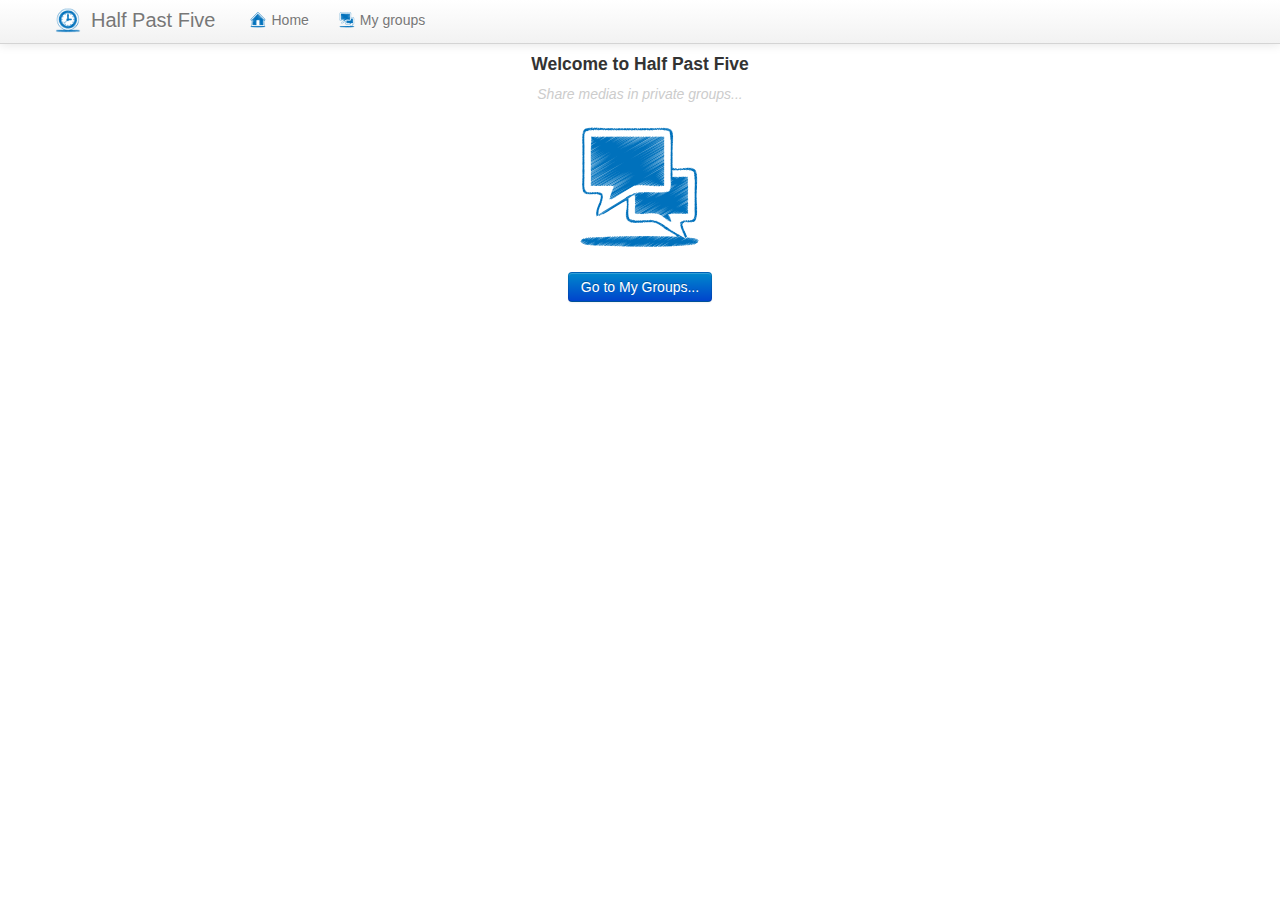
<file: index.html>
<!DOCTYPE html>
<html lang="en">
<head>
	<meta charset="utf-8">
  	<meta http-equiv="X-UA-Compatible" content="IE=edge,chrome=1">
	<meta name="viewport" content="width=device-width, initial-scale=1.0">
	<link href="css/bootstrap.min.css" rel="stylesheet">
	<link href="css/bootstrap-responsive.min.css" rel="stylesheet">
	<link href="css/application.css" rel="stylesheet">
	<link href="css/photoswipe.css" rel="stylesheet">
	<link href="css/jquery-mobile.css" rel="stylesheet">

	<!-- Libraries -->
	<script type="text/javascript" src="lib/jquery-1.8.3.min.js"></script>
	<script type="text/javascript" src="lib/underscore-min.js"></script>
	<script type="text/javascript" src="lib/backbone-min.js"></script>
	<script type="text/javascript" src="lib/bootstrap.min.js"></script>
	<script type="text/javascript" src="lib/klass.min.js"></script>	
	<script type="text/javascript" src="lib/code.photoswipe.jquery-3.0.5.min.js"></script>

	<!-- Javascript Application -->
	<script type="text/javascript" src="js/app.js"></script>
	<script type="text/javascript" src="js/models/GroupModel.js"></script>
	<script type="text/javascript" src="js/views/HomeView.js"></script>
	<script type="text/javascript" src="js/views/GroupsView.js"></script>
	<script type="text/javascript" src="js/utils.js"></script>

	<!-- Javascript Modules -->

</head>
<body>

	<!-- RESPONSIVE MENU BAR -->
	<div id="menubar">
		<div class="navbar navbar-static-top">
			<div class="navbar-inner">
				<div class="container">

					<a class="btn btn-navbar" data-toggle="collapse" data-target=".nav-collapse">
						<span class="icon-bar"></span>
						<span class="icon-bar"></span>
						<span class="icon-bar"></span>
					</a>

					<a class="brand" href="#"><img src="img/clock-icon.png" class="brand-icon" />Half Past Five</a>

					<div class="nav-collapse collapse">
						<ul class="nav">
							<li><a href="#"><img src="img/home-icon.png" class="menu-icon" />Home</a></li>
							<li><a href="#groups"><img src="img/groups-icon.png" class="menu-icon" />My groups</a></li>
						</ul>
					</div>

				</div>
			</div>
		</div>
	</div>


	<!-- Render Pages Div -->
	<div id="content"></div>

	<script type="text/javascript">
		$(document).ready(function() {
			
		});
	</script>
</body>
</html>
</file>
<file: css/application.css>
body {
	padding: 0;
	margin: 0;
}
.brand-icon { width: 26px; height: 26px; margin-right: 10px; margin-top: -4px; }
.menu-icon { width: 16px; height: 16px; margin-top: -2px; margin-right: 5px; }
.subtitle { color: #ccc; font-style: italic; }

.group-item { 
	padding: 10px; 
	background: rgb(255,255,255); /* Old browsers */
	background: -moz-linear-gradient(top,  rgba(255,255,255,1) 0%, rgba(246,246,246,1) 47%, rgba(237,237,237,1) 100%); /* FF3.6+ */
	background: -webkit-gradient(linear, left top, left bottom, color-stop(0%,rgba(255,255,255,1)), color-stop(47%,rgba(246,246,246,1)), color-stop(100%,rgba(237,237,237,1))); /* Chrome,Safari4+ */
	background: -webkit-linear-gradient(top,  rgba(255,255,255,1) 0%,rgba(246,246,246,1) 47%,rgba(237,237,237,1) 100%); /* Chrome10+,Safari5.1+ */
	background: -o-linear-gradient(top,  rgba(255,255,255,1) 0%,rgba(246,246,246,1) 47%,rgba(237,237,237,1) 100%); /* Opera 11.10+ */
	background: -ms-linear-gradient(top,  rgba(255,255,255,1) 0%,rgba(246,246,246,1) 47%,rgba(237,237,237,1) 100%); /* IE10+ */
	background: linear-gradient(to bottom,  rgba(255,255,255,1) 0%,rgba(246,246,246,1) 47%,rgba(237,237,237,1) 100%); /* W3C */
	filter: progid:DXImageTransform.Microsoft.gradient( startColorstr='#ffffff', endColorstr='#ededed',GradientType=0 ); /* IE6-9 */
	border-top: 1px solid #ccc;
 }
.group-item:hover { opacity: 0.5; }
.group-img { width: 32px; height: 32px; display: inline; margin-right: 10px; }
.group-name { font-weight: bold; display: inline; }

.search-bar { background-color: #efefef; padding: 5px; border-top: 1px solid #ccc; }

#items_list { text-align: center; }
.itemList-item { display: inline; float: left; margin: 10px;}
.itemList-item .preview img { max-width: 200px; max-height: 200px; border: 2px solid #efefef;}
.itemList-item .title { font-style: italic; font-weight: bold; }

a {
	text-decoration: none;
}

.gallery {
	/*margin-left: 20% !important;*/
	
}

.gallery li {
	width: 31% !important;
	margin: 1%;
}
</file>
<file: css/photoswipe.css>
/*
 * photoswipe.css
 * Copyright (c) %%year%% by Code Computerlove (http://www.codecomputerlove.com)
 * Licensed under the MIT license
 *
 * Default styles for PhotoSwipe
 * Avoid any position or dimension based styles
 * where possible, unless specified already here.
 * The gallery automatically works out gallery item
 * positions etc.
 */

 
body.ps-active, body.ps-building, div.ps-active, div.ps-building
{
	background: #000;
	overflow: hidden;
}
body.ps-active *, div.ps-active *
{ 
	-webkit-tap-highlight-color:  rgba(255, 255, 255, 0); 
	display: none;
}
body.ps-active *:focus, div.ps-active *:focus 
{ 
	outline: 0; 
}


/* Document overlay */
div.ps-document-overlay 
{
	background: #000;
}


/* UILayer */
div.ps-uilayer { 
	
	background: #000;
	cursor: pointer;
	
}


/* Zoom/pan/rotate layer */
div.ps-zoom-pan-rotate{
	background: #000;
}
div.ps-zoom-pan-rotate *  { display: block; }


/* Carousel */
div.ps-carousel-item-loading 
{ 
	background: url(../img/loader.gif) no-repeat center center; 
}

div.ps-carousel-item-error 
{ 
	background: url(../img/error.gif) no-repeat center center; 
}


/* Caption */
div.ps-caption
{ 
	background: #000000;
	background: -moz-linear-gradient(top, #303130 0%, #000101 100%);
	background: -webkit-gradient(linear, left top, left bottom, color-stop(0%,#303130), color-stop(100%,#000101));
	border-bottom: 1px solid #42403f;
	color: #ffffff;
	font-size: 13px;
	font-family: "Lucida Grande", Helvetica, Arial,Verdana, sans-serif;
	text-align: center;
}
div.ps-caption *  { display: inline; }

div.ps-caption-bottom
{ 
	border-top: 1px solid #42403f;
	border-bottom: none;
	min-height: 44px;
}

div.ps-caption-content
{
	padding: 13px;
	display: block;
}


/* Toolbar */
div.ps-toolbar
{ 
	background: #000000;
	background: -moz-linear-gradient(top, #303130 0%, #000101 100%);
	background: -webkit-gradient(linear, left top, left bottom, color-stop(0%,#303130), color-stop(100%,#000101));
	border-top: 1px solid #42403f;
	color: #ffffff;
	font-size: 13px;
	font-family: "Lucida Grande", Helvetica, Arial,Verdana, sans-serif;
	text-align: center;
	height: 44px;
	display: table;
	table-layout: fixed;
}
div.ps-toolbar * { 
	display: block;
}

div.ps-toolbar-top 
{
	border-bottom: 1px solid #42403f;
	border-top: none;
}

div.ps-toolbar-close, div.ps-toolbar-previous, div.ps-toolbar-next, div.ps-toolbar-play
{
	cursor: pointer;
	display: table-cell;
}

div.ps-toolbar div div.ps-toolbar-content
{
	width: 44px;
	height: 44px;
	margin: 0 auto 0;
	background-image: url(../img/icons.png);
	background-repeat: no-repeat;
}

div.ps-toolbar-close div.ps-toolbar-content
{
	background-position: 0 0;
}

div.ps-toolbar-previous div.ps-toolbar-content
{
	background-position: -44px 0;
}

div.ps-toolbar-previous-disabled div.ps-toolbar-content
{
	background-position: -44px -44px;
}

div.ps-toolbar-next div.ps-toolbar-content
{
	background-position: -132px 0;
}

div.ps-toolbar-next-disabled div.ps-toolbar-content
{
	background-position: -132px -44px;
}

div.ps-toolbar-play div.ps-toolbar-content
{
	background-position: -88px 0;
}

/* Hi-res display */
@media only screen and (-webkit-min-device-pixel-ratio: 1.5),
       only screen and (-moz-min-device-pixel-ratio: 1.5),
       only screen and (min-resolution: 240dpi)
{
	div.ps-toolbar div div.ps-toolbar-content
	{
		-moz-background-size: 176px 88px;
		-o-background-size: 176px 88px;
		-webkit-background-size: 176px 88px;
		background-size: 176px 88px;
		background-image: url(../img/icons@2x.png);
	}
}
</file>
